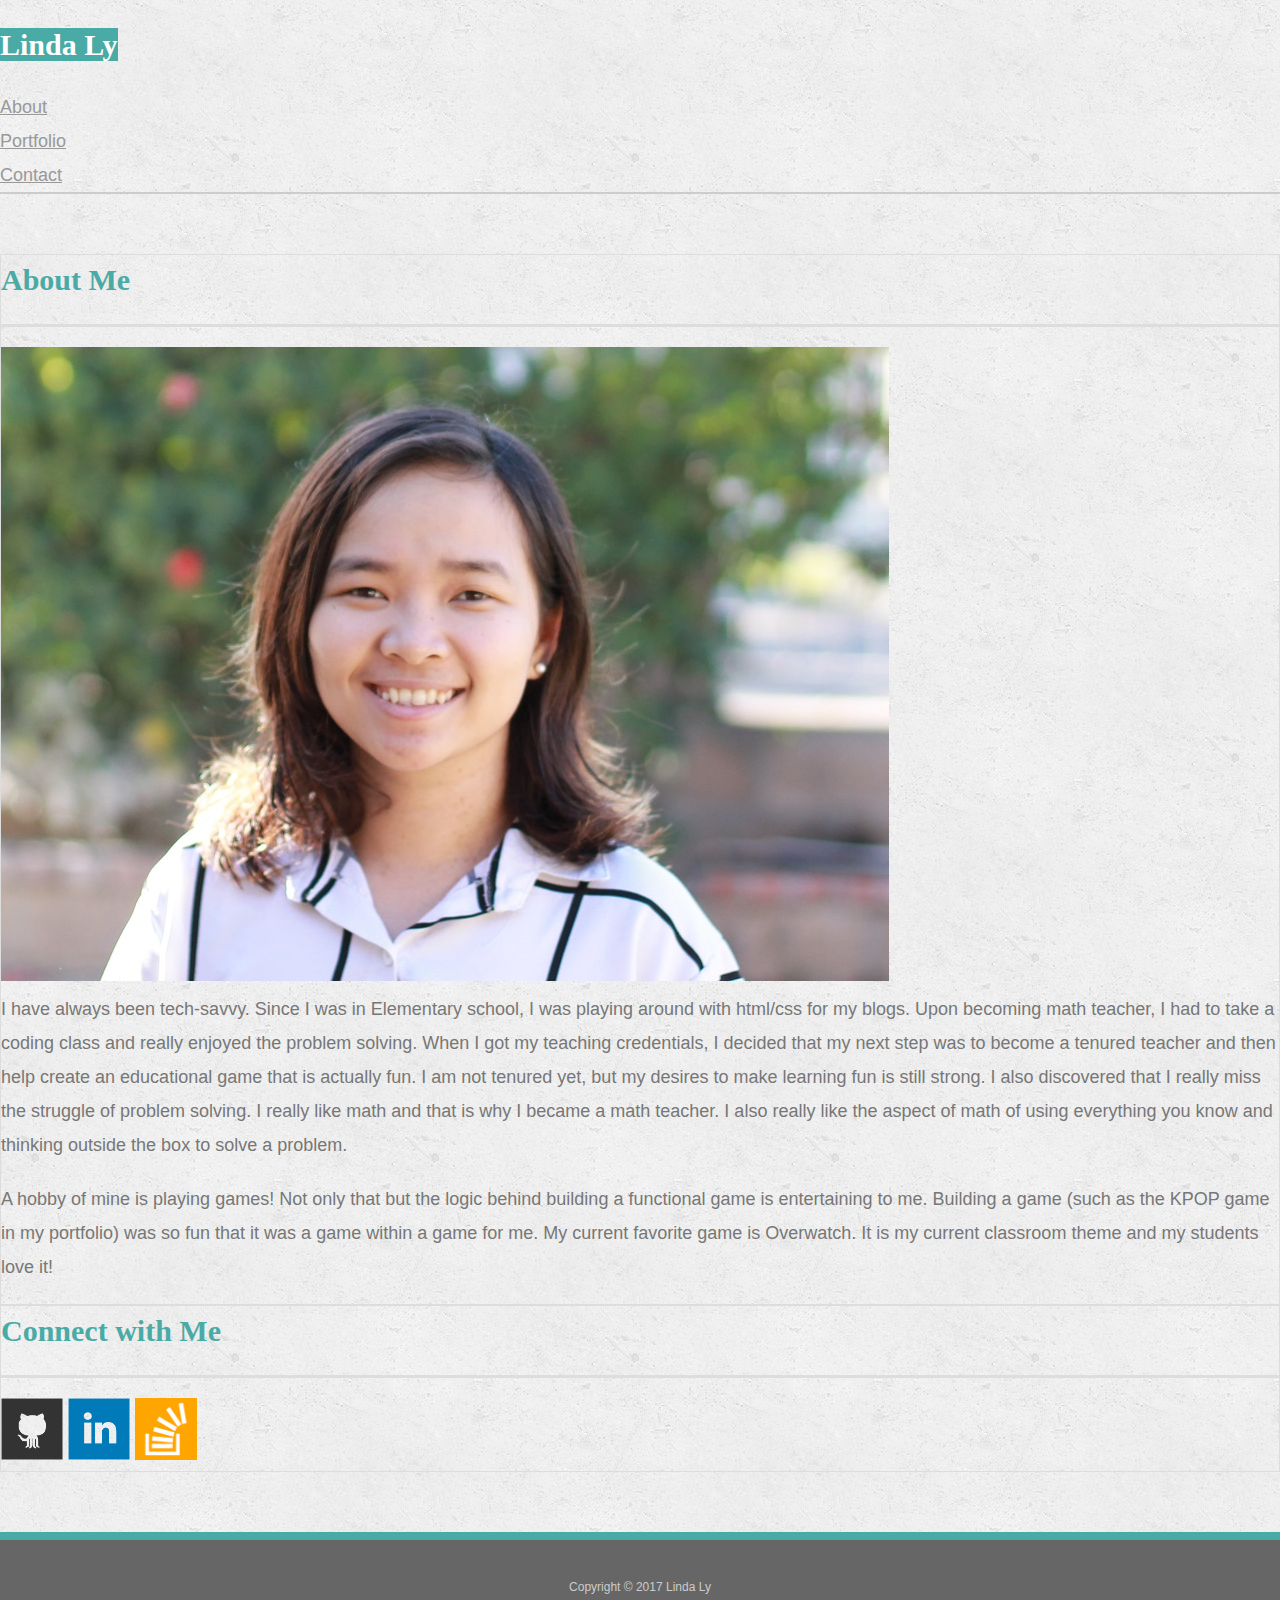
<file: index.html>
<!doctype html>
<head>

	<meta charset="UTF-8">
	<meta name="viewport" content="width=device-width, initial-scale=1">

	<title>Linda Ly</title>

	<link rel="stylesheet" type="text/css" href="assets/css/reset.css">
	<link rel="stylesheet" href="https://maxcdn.bootstrapcdn.com/bootstrap/4.0.0-beta/css/bootstrap.min.css" integrity="sha384-/Y6pD6FV/Vv2HJnA6t+vslU6fwYXjCFtcEpHbNJ0lyAFsXTsjBbfaDjzALeQsN6M" crossorigin="anonymous">
	<script src="https://maxcdn.bootstrapcdn.com/bootstrap/4.0.0-beta/js/bootstrap.min.js" integrity="sha384-h0AbiXch4ZDo7tp9hKZ4TsHbi047NrKGLO3SEJAg45jXxnGIfYzk4Si90RDIqNm1" crossorigin="anonymous"></script>

	<link rel="stylesheet" type="text/css" href="style.css">
</head>
<body>

<nav class="navbar navbar-light bg-white">
	<div class="container">
  <a class="navbar-brand" id="logos" href="index.html">Linda Ly</a>

    <ul class="nav justify-content-end">
  <li class="nav-item">
    <a class="color-me nav-link active" href="index.html">About</a>
  </li>
  <li class="nav-item">
    <a class="color-me nav-link" href="portfolio.html">Portfolio</a>
  </li>
  <li class="nav-item">
    <a class="color-me nav-link" href="contact.html">Contact</a>
  </li>
</ul>
</div>
</nav>



<div class="container">
	<div class="row top-row">
		<div class="col col-lg-7 col-md-6 col-sm-12 col-xs-12 bg-white border p-4">
			<h1>About Me</h1>

			<img src="assets/images/profilepic.jpg" class="mw-100 mh-100 mb-4" alt="Linda Ly">

			<p>
			I have always been tech-savvy. Since I was in Elementary school, I was playing around with html/css for my blogs. Upon becoming
			math teacher, I had to take a coding class and really enjoyed the problem solving. When I got my teaching credentials, I
			decided that my next step was to become a tenured teacher and then help create an educational game that is actually fun.
			I am not tenured yet, but my desires to make learning fun is still strong. I also discovered that I really miss the struggle
			of problem solving. I really like math and that is why I became a math teacher. I also really like the aspect of math of
			using everything you know and thinking outside the box to solve a problem.
			</p>

			<p>
			A hobby of mine is playing games! Not only that but the logic behind building a functional game is entertaining to me. Building a 
			game (such as the KPOP game in my portfolio) was so fun that it was a game within a game for me. My current favorite game is Overwatch.
			It is my current classroom theme and my students love it!
			</p>

		</div>

		<div class="col col-lg-4 col-md-6 col-sm-12 col-xs-12 ml-lg-auto">
			<div class="bg-white border p-4">
				<h2>Connect with Me</h2>
				<div class="row">
					<a class="col col-xs-4" href="https://github.com/lylkda"><img src="assets/images/github-128.png" class="social" alt="GitHub" /></a>
					<a class="col col-xs-4" href="https://www.linkedin.com/in/linda-kly/"><img src="assets/images/linkedin-128.png" class="social" alt="LinkedIn" /></a>
					<a class="col col-xs-4" href="#"><img src="assets/images/stackoverflow-128.png" class="social" alt="Stack Overflow" /></a>
				</div>
			</div>
		</div>
	</div>
</div>
  <footer class>
    <div class="container">
      Copyright &copy; 2017 Linda Ly
    </div>
    </footer>

</body>
</file>
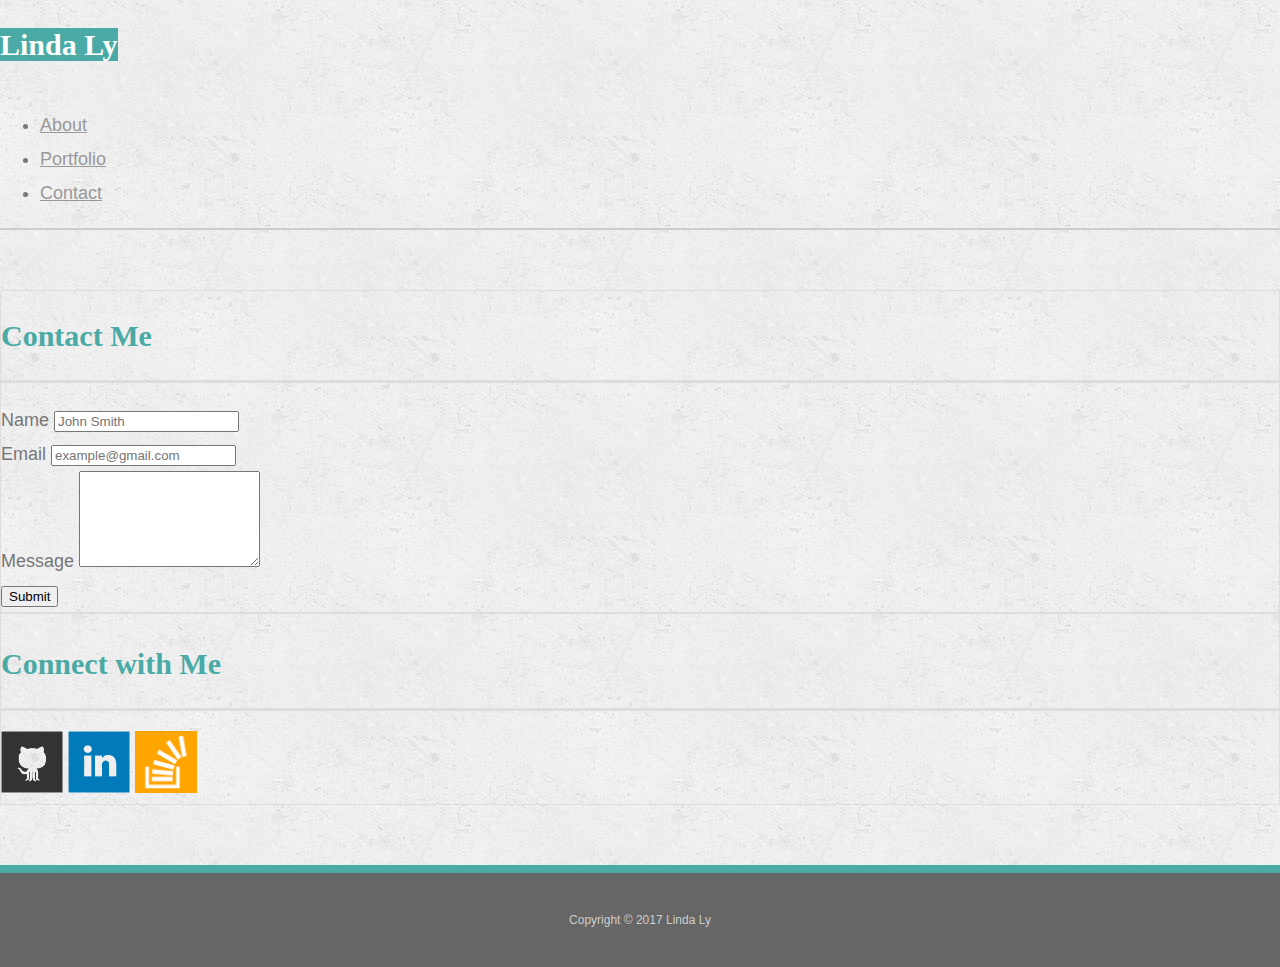
<file: contact.html>
<!doctype html>
<head>

	<meta charset="UTF-8">
	<meta name="viewport" content="width=device-width, initial-scale=1">

	<title>Contact | Linda Ly</title>

	<link rel="stylesheet" href="https://maxcdn.bootstrapcdn.com/bootstrap/4.0.0-beta/css/bootstrap.min.css" integrity="sha384-/Y6pD6FV/Vv2HJnA6t+vslU6fwYXjCFtcEpHbNJ0lyAFsXTsjBbfaDjzALeQsN6M" crossorigin="anonymous">
	<link rel="stylesheet" type="text/css" href="style.css">
</head>

<body>


	<nav class="navbar navbar-light bg-white">
		<div class="container">
			<a class="navbar-brand" id="logos" href="index.html">Linda Ly</a>

			<ul class="nav justify-content-end">
				<li class="nav-item">
					<a class="color-me nav-link" href="index.html">About</a>
				</li>
				<li class="nav-item">
					<a class="color-me nav-link" href="portfolio.html">Portfolio</a>
				</li>
				<li class="nav-item">
					<a class="color-me nav-link active" href="contact.html">Contact</a>
				</li>
			</ul>
		</div>
	</nav>


<div class="container">
	<div class="row top-row">
		<div class="col col-lg-7 col-md-6 col-sm-12 col-xs-12 bg-white border p-4">
			<h1>Contact Me</h1>
<!--Form for Name Email Message-->
<form>
  <div class="form-group">
    <label for="exampleInputName1">Name</label>
    <input type="text" class="form-control" aria-describedby="emailHelp" placeholder="John Smith">

  </div>
  <div class="form-group">
    <label for="exampleInputEmail1">Email</label>
    <input type="email" class="form-control" id="exampleInputEmail1" placeholder="example@gmail.com">
  </div>
  <div class="form-group">
    <label for="exampleFormControlTextarea1">Message</label>
    <textarea class="form-control" id="exampleFormControlTextarea1" rows="6"></textarea>
  </div>
  <button type="submit" class="btn btn-primary">Submit</button>
</form>




		</div>

		<div class="col col-lg-4 col-md-6 col-sm-12 col-xs-12 ml-lg-auto">
			<div class="bg-white border p-4">
				<h2>Connect with Me</h2>
				<div class="row">
					<a class="col col-xs-4" href="https://www.github.com/lylkda"><img src="assets/images/github-128.png" class="social" alt="GitHub" /></a>
					<a class="col col-xs-4" href="https://www.linkedin.com/in/linda-kly/"><img src="assets/images/linkedin-128.png" class="social" alt="LinkedIn" /></a>
					<a class="col col-xs-4" href="#"><img src="assets/images/stackoverflow-128.png" class="social" alt="Stack Overflow" /></a>
				</div>
			</div>
		</div>
	</div>
</div>
  <footer class>
    <div class="container">
      Copyright &copy; 2017 Linda Ly
    </div>
    </footer>


</body>
</file>
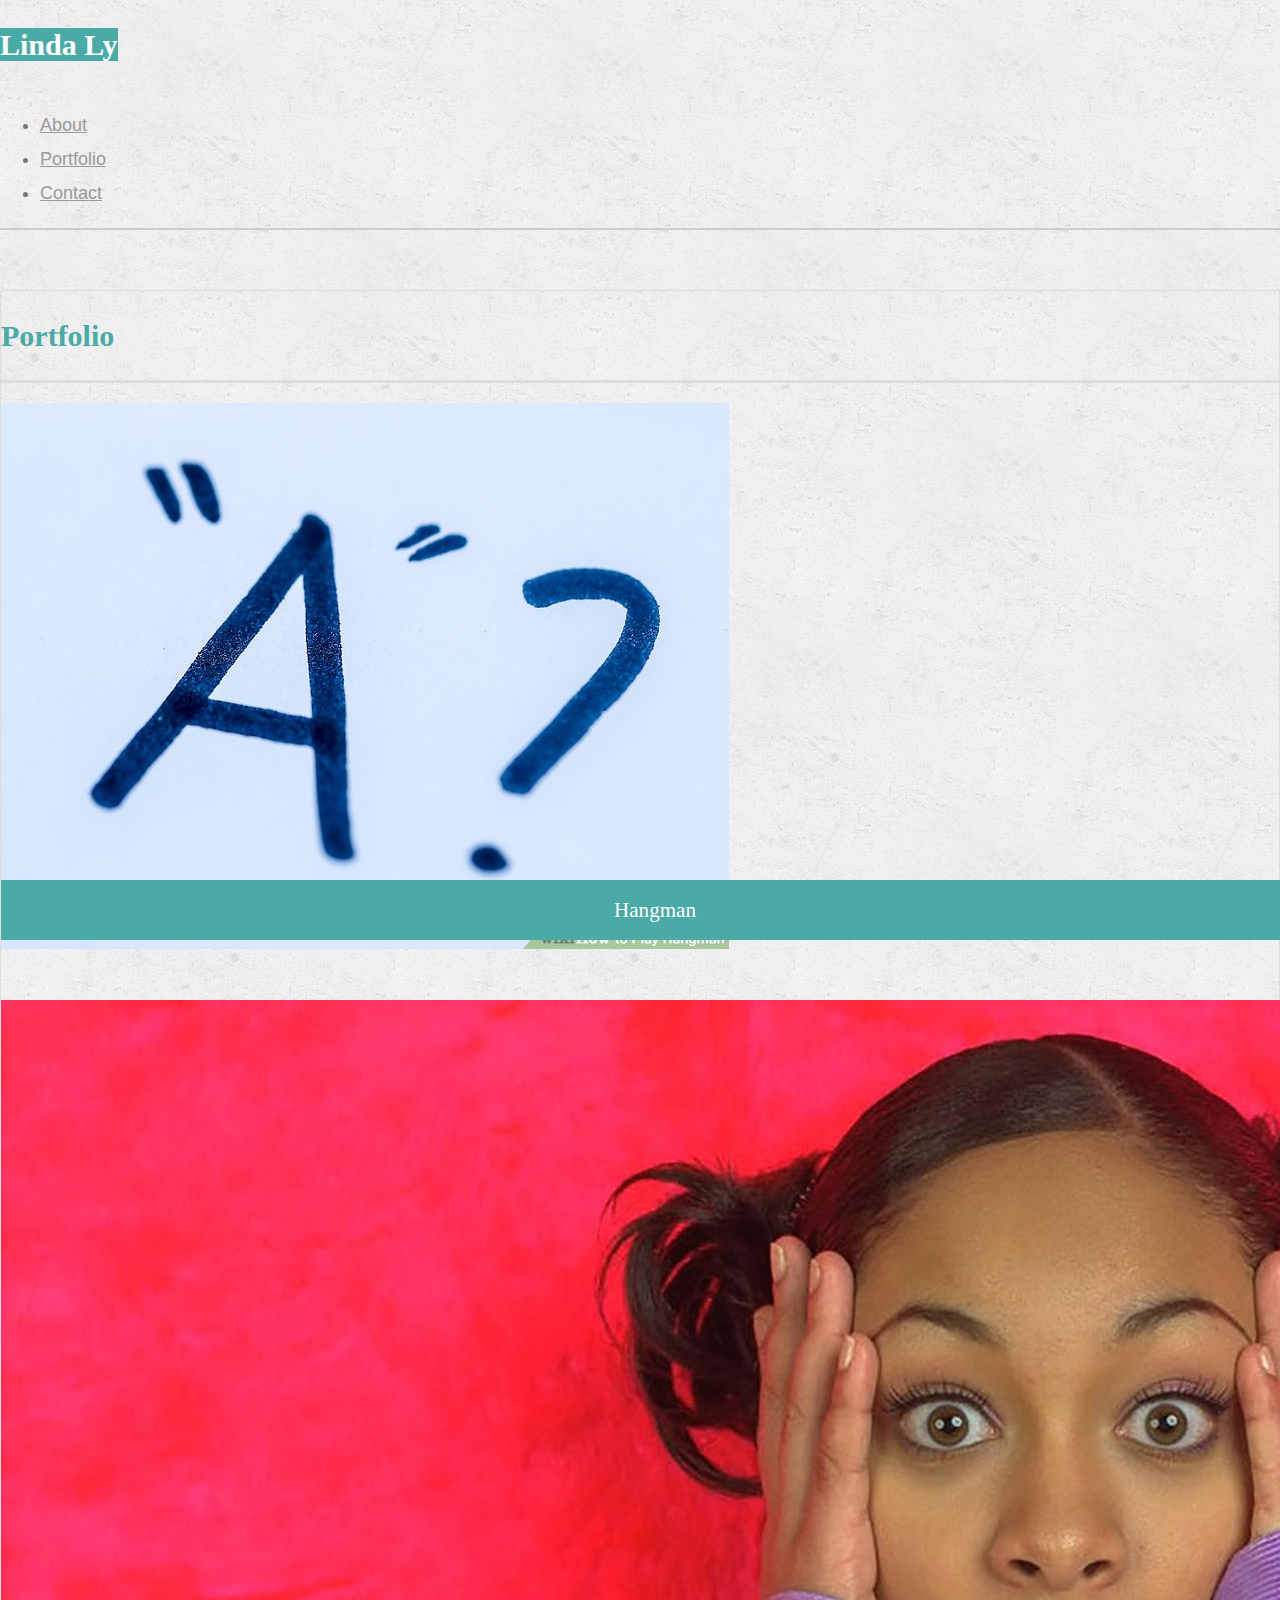
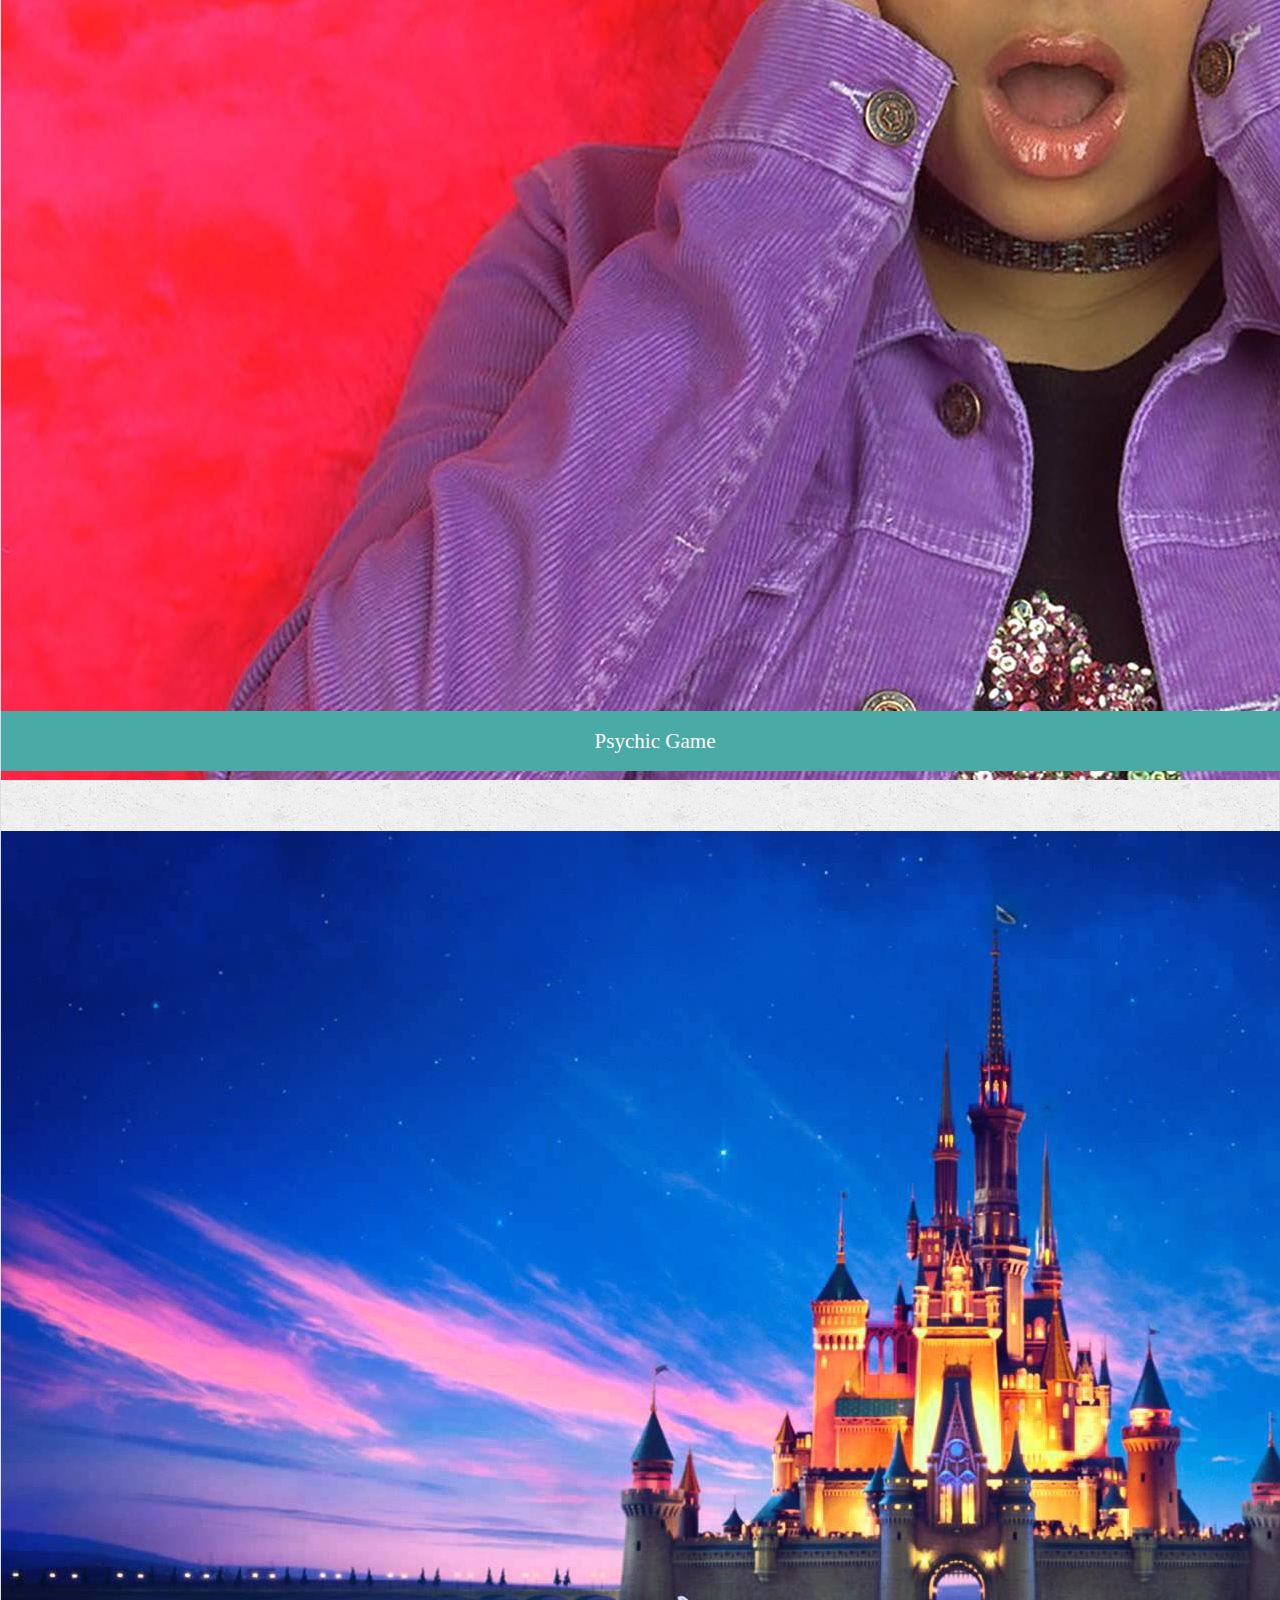
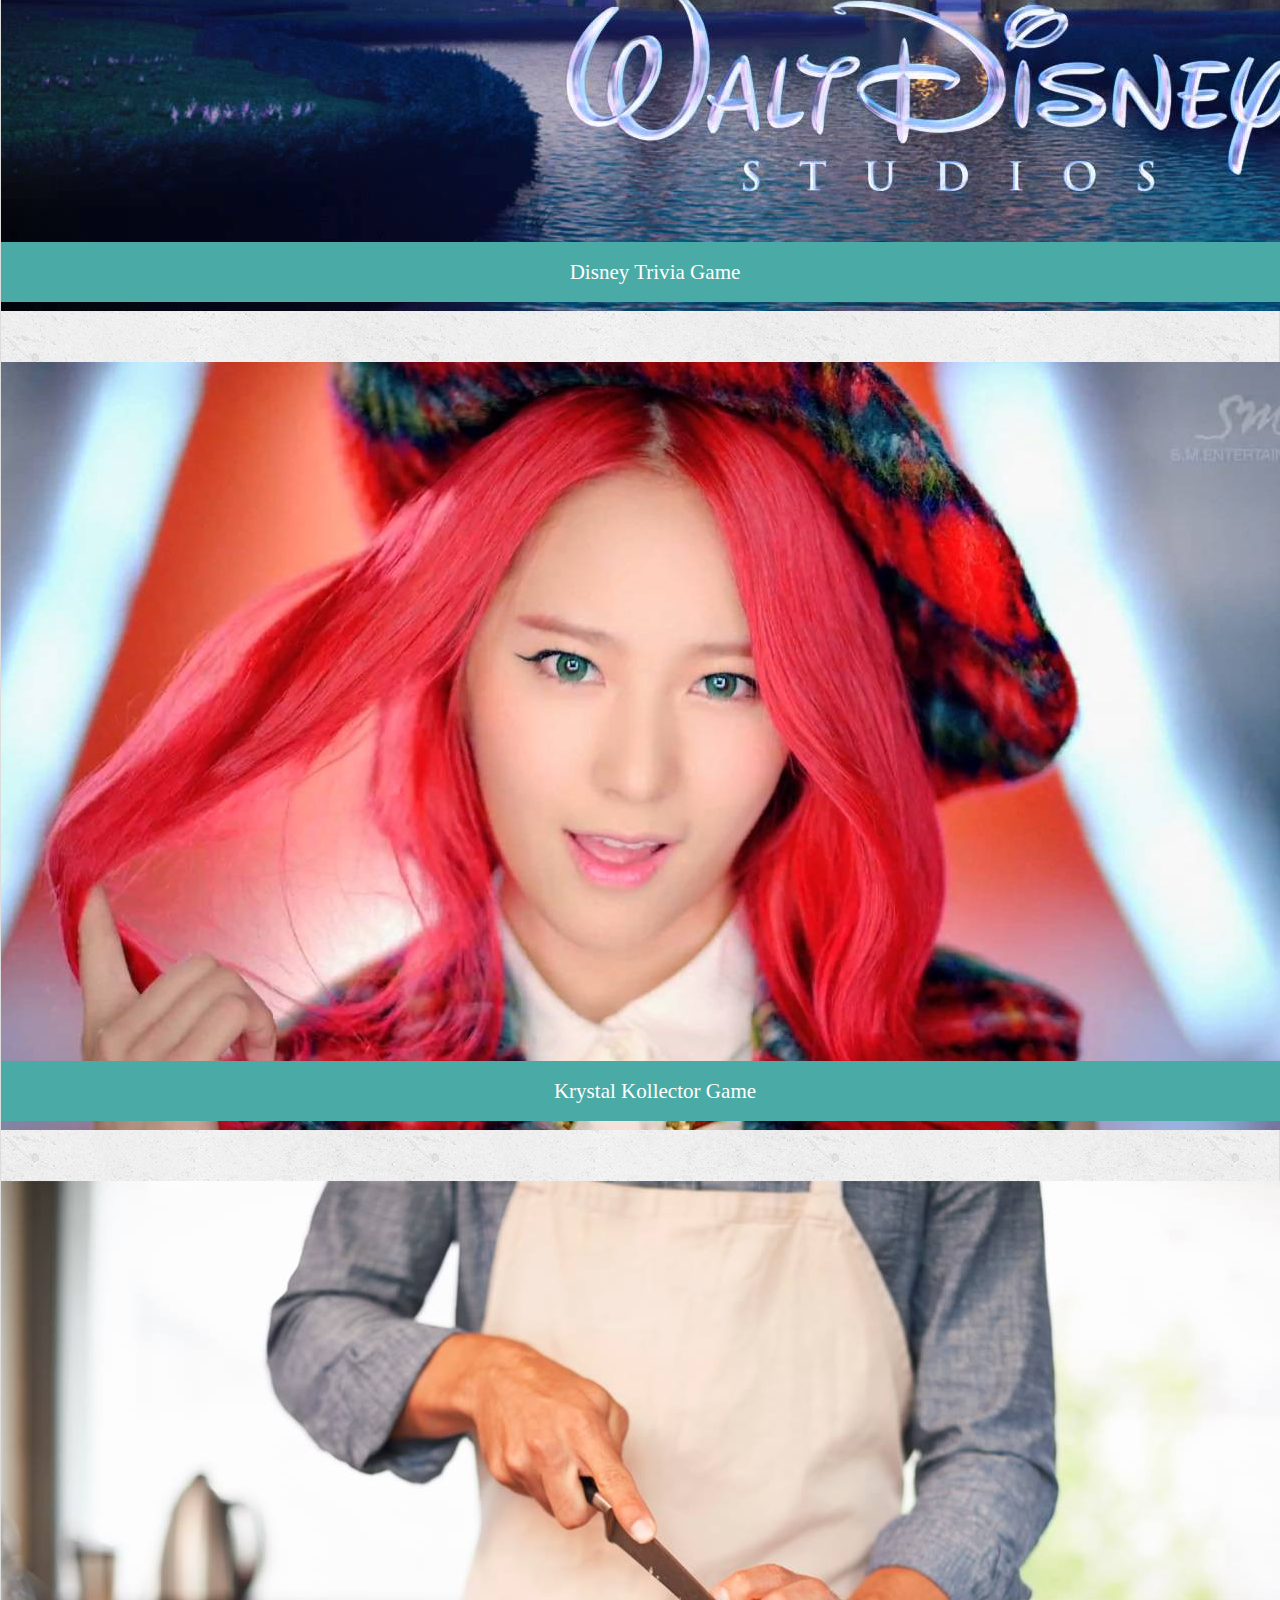
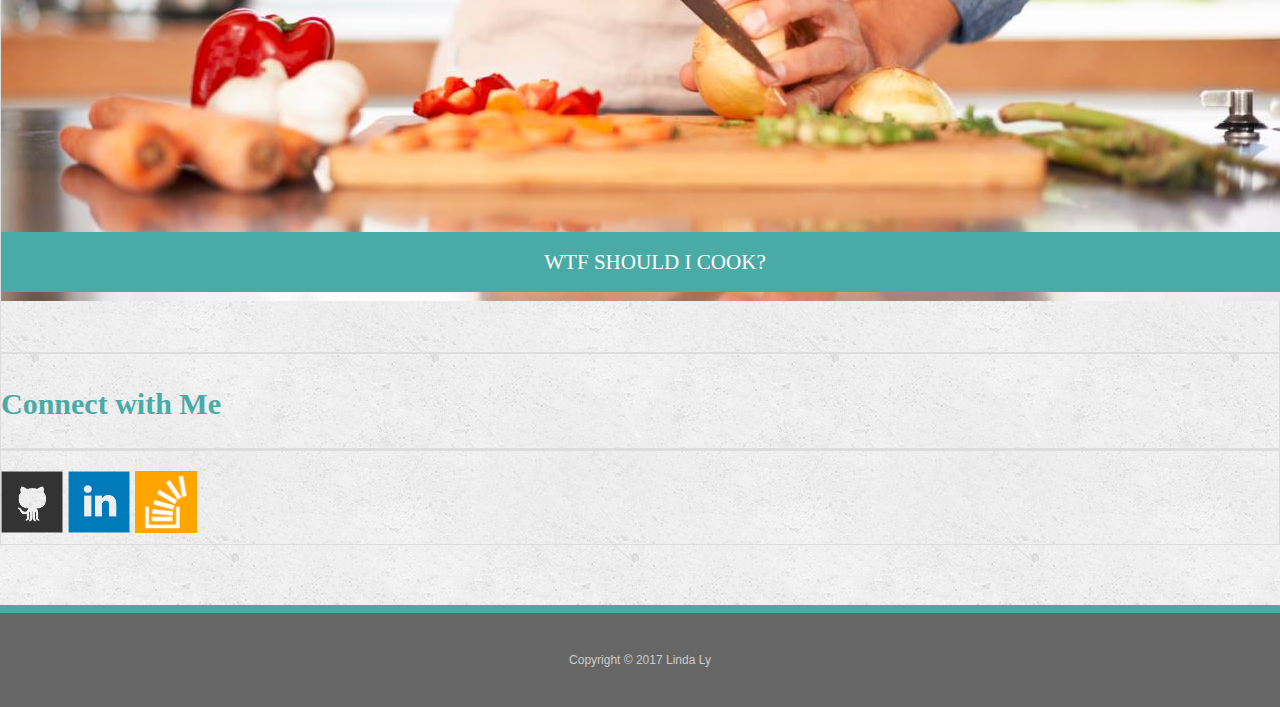
<file: portfolio.html>
<!doctype html>
<head>

	<meta charset="UTF-8">
	<meta name="viewport" content="width=device-width, initial-scale=1">

	<title>Portfolio | Linda Ly</title>

	<link rel="stylesheet" href="https://maxcdn.bootstrapcdn.com/bootstrap/4.0.0-beta/css/bootstrap.min.css" integrity="sha384-/Y6pD6FV/Vv2HJnA6t+vslU6fwYXjCFtcEpHbNJ0lyAFsXTsjBbfaDjzALeQsN6M" crossorigin="anonymous">
	<script src="https://maxcdn.bootstrapcdn.com/bootstrap/4.0.0-beta/js/bootstrap.min.js" integrity="sha384-h0AbiXch4ZDo7tp9hKZ4TsHbi047NrKGLO3SEJAg45jXxnGIfYzk4Si90RDIqNm1" crossorigin="anonymous"></script>
	<script src="https://code.jquery.com/jquery-3.2.1.slim.min.js" integrity="sha384-KJ3o2DKtIkvYIK3UENzmM7KCkRr/rE9/Qpg6aAZGJwFDMVNA/GpGFF93hXpG5KkN" crossorigin="anonymous"></script>
	<script src="https://cdnjs.cloudflare.com/ajax/libs/popper.js/1.11.0/umd/popper.min.js" integrity="sha384-b/U6ypiBEHpOf/4+1nzFpr53nxSS+GLCkfwBdFNTxtclqqenISfwAzpKaMNFNmj4" crossorigin="anonymous"></script>

	<link rel="stylesheet" type="text/css" href="style.css">
</head>


<body>



	<nav class="navbar navbar-light bg-white">
		<div class="container">
			<a class="navbar-brand" id="logos" href="index.html">Linda Ly</a>

			<ul class="nav justify-content-end">
				<li class="nav-item">
					<a class="color-me nav-link" href="index.html">About</a>
				</li>
				<li class="nav-item">
					<a class="color-me nav-link active" href="portfolio.html">Portfolio</a>
				</li>
				<li class="nav-item">
					<a class="color-me nav-link" href="contact.html">Contact</a>
				</li>
			</ul>
		</div>
	</nav>



	<div class="container">
		<div class="row top-row">
			<div class="col col-lg-7 col-md-6 col-sm-12 col-xs-12 bg-white border p-4">
				<h1>Portfolio</h1>

				<div class="work">
					<a href="https://github.com/lylkda/Hangman">
						<img class="mw-100 mh-100" src="assets/images/hangman.jpg" alt="hangman"></img>
					</a>
					<h3>Hangman</h3>
				</div>
				<div class="work">
					<a href="https://github.com/lylkda/psychic-game">
					<img class="mw-100 mh-100" src="assets/images/raven.jpg" alt="Psychic Game">
					</a>
					<h3>Psychic Game</h3>
				</div>
				<div class="work">
					<a href="https://github.com/lylkda/TriviaGame">
					<img class="mw-100 mh-100" src="assets/images/disneystudio.jpg" alt="Disney Trivia Game">
					</a>
					<h3>Disney Trivia Game</h3>
				</div>
				<div class="work">
					<a href="https://github.com/lylkda/Krystal-Kollector">
					<img class="mw-100 mh-100" src="assets/images/krystal.jpg" alt="Krystal Kollector">
					</a>
					<h3>Krystal Kollector Game</h3>
				</div>
				<div class="work">
					<a href="https://github.com/lylkda/WTFSIC">
					<img class="mw-100 mh-100" src="assets/images/wtfsic.jpg" alt="WTFSIC">
					</a>
					<h3>WTF SHOULD I COOK?</h3>
				</div>

			</div>

			<div class="col col-lg-4 col-md-6 col-sm-12 col-xs-12 ml-lg-auto">
				<div class="bg-white border p-4">
					<h2>Connect with Me</h2>
					<div class="row">
						<a class="col col-xs-4" href="https://github.com/lylkda"><img src="assets/images/github-128.png" class="social" alt="GitHub" /></a>
						<a class="col col-xs-4" href="https://www.linkedin.com/in/linda-kly/"><img src="assets/images/linkedin-128.png" class="social" alt="LinkedIn" /></a>
						<a class="col col-xs-4" href="#"><img src="assets/images/stackoverflow-128.png" class="social" alt="Stack Overflow" /></a>
					</div>
				</div>
			</div>
		</div>
	</div>
	<footer class>
		<div class="container">
			Copyright &copy; 2017 Linda Ly
		</div>
	</footer>

</body>
</file>
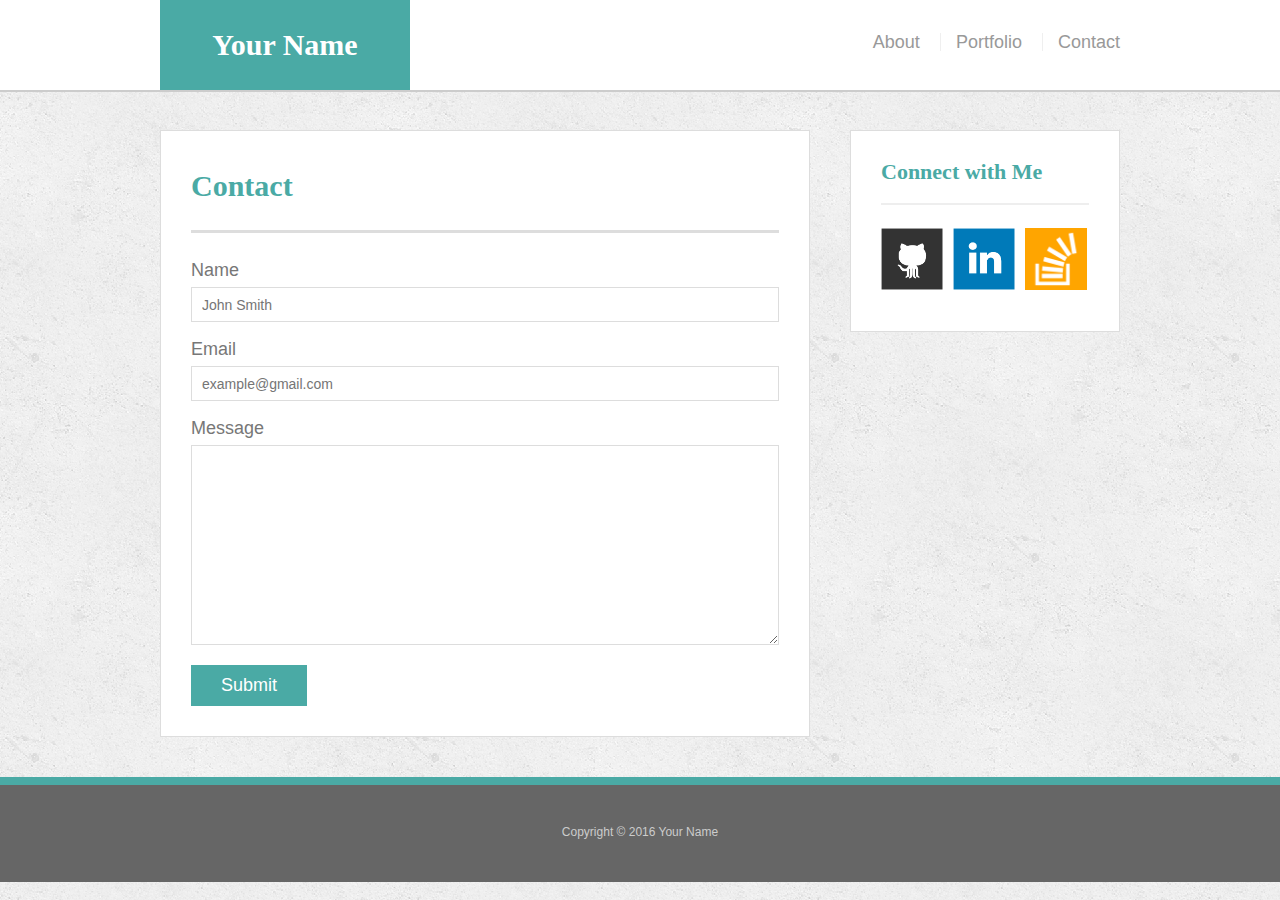
<file: bonus/hover-styles.html>
<!doctype html>
<html lang="en-us">

<head>
  <meta charset="UTF-8">
  <title>Hover Styling</title>
  <link rel="stylesheet" type="text/css" href="assets/css/reset.css">
  <link rel="stylesheet" type="text/css" href="assets/css/style.css">
</head>

<body>

  <header id="masthead">
    <div class="container">
      <a href="#" id="logo">Your Name</a>
      <nav>
        <a href="#">About</a>
        <a href="#">Portfolio</a>
        <a href="#">Contact</a>
      </nav>
    </div>
  </header>

  <div id="main-container" class="container">
    <section class="main-section">
      <h1>Contact</h1>

      <form id="contact-form">
        <ul>
          <li>
            <label for="name">Name</label>
            <input type="text" id="name" name="name" placeholder="John Smith" required="required">
          </li>
          <li>
            <label for="email">Email</label>
            <input type="email" id="email" name="email" placeholder="example@gmail.com" required="required">
          </li>
          <li>
            <label for="message">Message</label>
            <textarea id="message" name="message" required="required"></textarea>
          </li>
        </ul>
        <input type="submit">
      </form>

    </section>

    <section class="sidebar">
      <div id="connect">
        <h2>Connect with Me</h2>

        <img src="assets/images/github-128.png" class="social" alt="Github">
        <img src="assets/images/linkedin-128.png" class="social" alt="LinkedIn">
        <img src="assets/images/stackoverflow-128.png" class="social" alt="Stack Overflow">
      </div>
    </section>
  </div>

  <footer>
    <div class="container">
      Copyright &copy; 2016 Your Name
    </div>
  </footer>
</body>

</html>
</file>
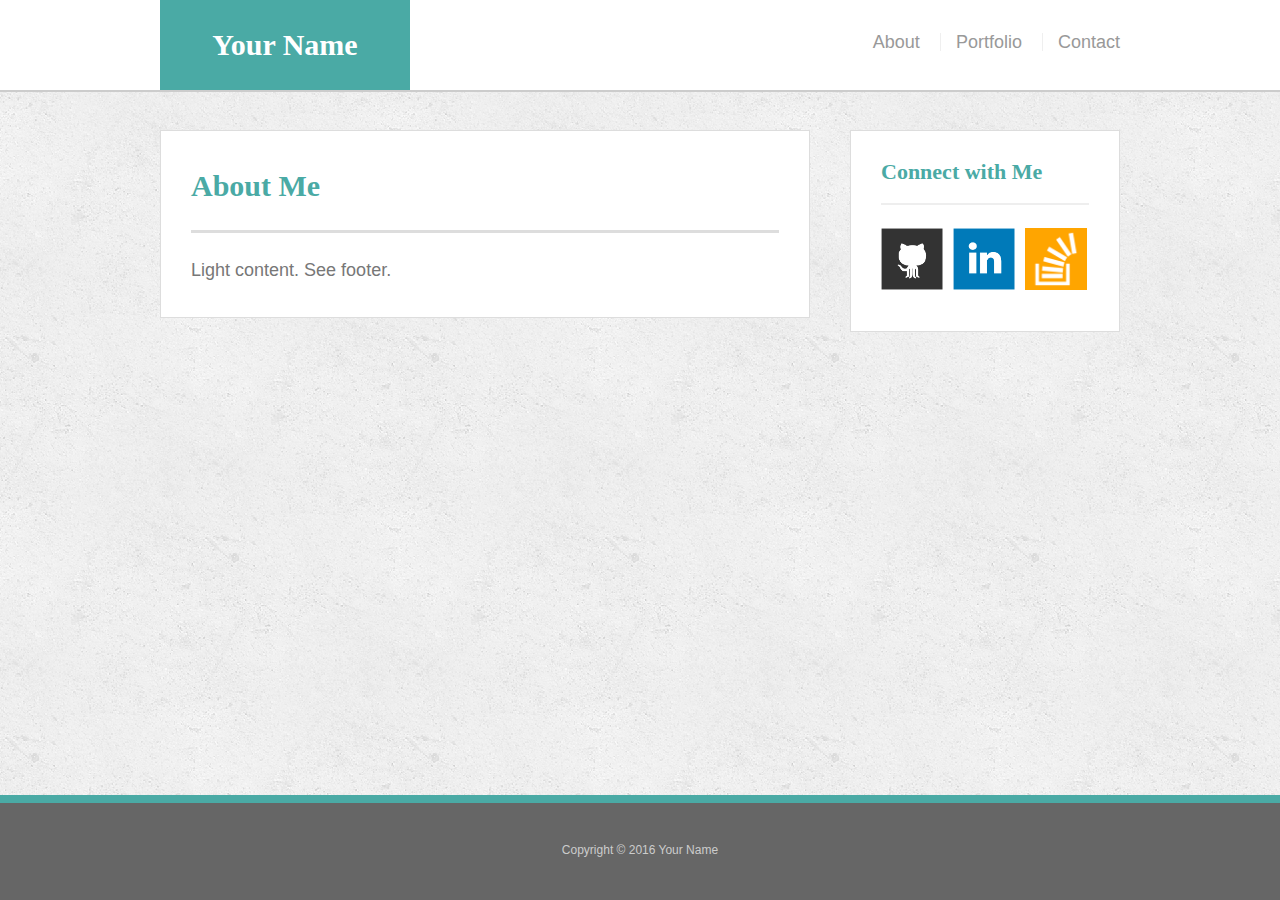
<file: bonus/sticky-footer.html>
<!doctype html>
<html lang="en-us">

<head>
  <meta charset="UTF-8">
  <title>Sticky Footer</title>
  <link rel="stylesheet" type="text/css" href="assets/css/reset.css">
  <link rel="stylesheet" type="text/css" href="assets/css/style.css">
</head>

<body>

  <header id="masthead">
    <div class="container">
      <a href="#" id="logo">Your Name</a>
      <nav>
        <a href="#">About</a>
        <a href="#">Portfolio</a>
        <a href="#">Contact</a>
      </nav>
    </div>
  </header>

  <div class="wrapper">
    <div id="main-container" class="container">
      <section class="main-section">
        <h1>About Me</h1>

        <p>Light content. See footer.</p>

      </section>

      <section class="sidebar">
        <div id="connect">
          <h2>Connect with Me</h2>

          <img src="assets/images/github-128.png" class="social" alt="Github">
          <img src="assets/images/linkedin-128.png" class="social" alt="LinkedIn">
          <img src="assets/images/stackoverflow-128.png" class="social" alt="Stack Overflow">
        </div>
      </section>

      <div class="push"></div>
    </div>
  </div>

  <footer>
    <div class="container">
      Copyright &copy; 2016 Your Name
    </div>
  </footer>
</body>

</html>
</file>
<file: style.css>
body{
	font-family: Arial, "Helvetica Neue", Helvetica, sans-serif;
	font-size: 18px;
	line-height: 34px;
	color: #777;
	background: url(assets/images/concrete_seamless.png);
	margin: 0 auto;
}

.color-me{
	color: #999;
}

.m{
	margin: 0 120px;
}

.navbar.navbar-light.bg-white{
    border-bottom: 2px solid #ccc;
    padding:0;

}

#logos{
	 width: 250px;
    height: 90px;
    font-family: Georgia, Times, "Times New Roman", serif;
    font-size: 30px;
    font-weight: 700;
    line-height: 90px;
    color: #fff;
    text-align: center;
    text-decoration: none;
    background: #4aaaa5;

}


.border {
    border: 1px solid #ddd !important;
}
.top-row{
	margin-top:60px;
}

h1, h2{
	padding-bottom: 20px;
    font-size: 30px;
    line-height: 49px;
    border-bottom: 3px solid #ddd;
}

h1, h2, h3{
	font-family: Georgia, Times, "Times New Roman", serif;
    font-weight: 700;
    color: #4aaaa5;
}

h1, h2, h3, p{
	margin-bottom:20px;
}

.social {
    width: 62px;
    height: 62px;
}

footer {
    padding: 30px 0;
    clear: both;
    font-size: 12px;
    color: #fff;
    color: #ccc;
    text-align: center;
    background: #666;
    margin-top:60px;
    border-top: 8px solid #4aaaa5;
}

.work{
	position:relative;
	margin-bottom:40px;
}

.work h3 {
    position: absolute;
    bottom: 20px;
    width: 100%;
    padding: 15px;
    margin-bottom: 0;
    font-weight: 300;
    line-height: 30px;
    color: #fff;
    text-align: center;
    background: #4aaaa5;
    border-bottom: 0;
}
</file>
<file: bonus/assets/css/style.css>
body {
  font-family: Arial, "Helvetica Neue", Helvetica, sans-serif;
  font-size: 18px;
  line-height: 34px;
  color: #777;
  background: url("../images/concrete_seamless.png");
}

* {
  box-sizing: border-box;
  margin: 0;
}

/* sticky footer styling */

/* http://ryanfait.com/html5-sticky-footer/ */

html,
body {
  height: 100%;
}

.wrapper {
  height: auto !important;
  height: 100%;
  min-height: 100%;
  margin: 0 auto -105px;
}

footer,
.push {
  height: 105px;
}

/* end sticky footer styling */

/* start hover styling */

#logo:hover,
input[type=submit]:hover {
  background: #5e7f7e;
}

nav a:hover {
  color: #5e7f7e;
}

.social:hover {
  cursor: pointer;
  opacity: 0.8;
}

/* end hover styling */

/* general styling */

.container {
  width: 100%;
  max-width: 960px;
  margin: 0 auto;
  clear: both;
}

h1,
h2,
h3,
p {
  margin-bottom: 20px;
}

p:last-child {
  margin-bottom: 0;
}

h1,
h2,
h3 {
  font-family: Georgia, Times, "Times New Roman", serif;
  font-weight: 700;
  color: #4aaaa5;
}

h1 {
  padding-bottom: 20px;
  font-size: 30px;
  line-height: 49px;
  border-bottom: 3px solid #ddd;
}

h2,
h3 {
  font-size: 22px;
}

/* header */

#masthead {
  position: fixed;
  z-index: 99;
  width: 100%;
  margin: 0 0 30px;
  overflow: auto;
  color: #fff;
  background: #fff;
  border-bottom: 2px solid #ccc;
}

#logo {
  float: left;
  width: 250px;
  height: 90px;
  font-family: Georgia, Times, "Times New Roman", serif;
  font-size: 30px;
  font-weight: 700;
  line-height: 90px;
  color: #fff;
  text-align: center;
  text-decoration: none;
  background: #4aaaa5;
}

nav {
  float: right;
  margin-top: 25px;
}

nav a {
  display: inline-block;
  padding-left: 15px;
  margin-left: 15px;
  line-height: 18px;
  color: #999;
  text-decoration: none;
  border-left: 1px solid #efefef;
}

nav a:first-child {
  border-left: 0 none;
}

/* footer */

footer {
  padding: 30px 0;
  clear: both;
  font-size: 12px;
  color: #fff;
  color: #ccc;
  text-align: center;
  background: #666;
  border-top: 8px solid #4aaaa5;
}

/* sidebar */

.sidebar {
  float: right;
  width: 100%;
  max-width: 270px;
  padding: 30px;
  margin-bottom: 20px;
  background: #fff;
  border: 1px solid #ddd;
}

h3,
.sidebar h2 {
  padding-bottom: 20px;
  margin-bottom: 15px;
  line-height: 22px;
  border-bottom: 2px solid #eee;
}

.social {
  width: 62px;
  height: 62px;
  margin-top: 8px;
  margin-right: 5px;
}

.social:last-child {
  margin-right: 0;
}

/* main */

#main-container {
  padding-top: 130px;
}

.main-section {
  float: left;
  width: 100%;
  max-width: 650px;
  padding: 30px;
  margin: 0 0 40px;
  background: #fff;
  border: 1px solid #ddd;
}

/* contact page */

#contact-form ul {
  margin-bottom: 20px;
}

#contact-form li {
  margin-bottom: 10px;
}

label,
input[type=text],
input[type=email],
textarea {
  display: block;
  width: 100%;
}

input[type=text],
input[type=email],
textarea {
  height: 35px;
  padding: 0 10px;
  font-size: 14px;
  border: 1px solid #ddd;
}

textarea {
  height: 200px;
}

input[type=submit] {
  padding: 10px 30px;
  font-size: 18px;
  color: #fff;
  cursor: pointer;
  background: #4aaaa5;
  border: 0 none;
}
</file>
